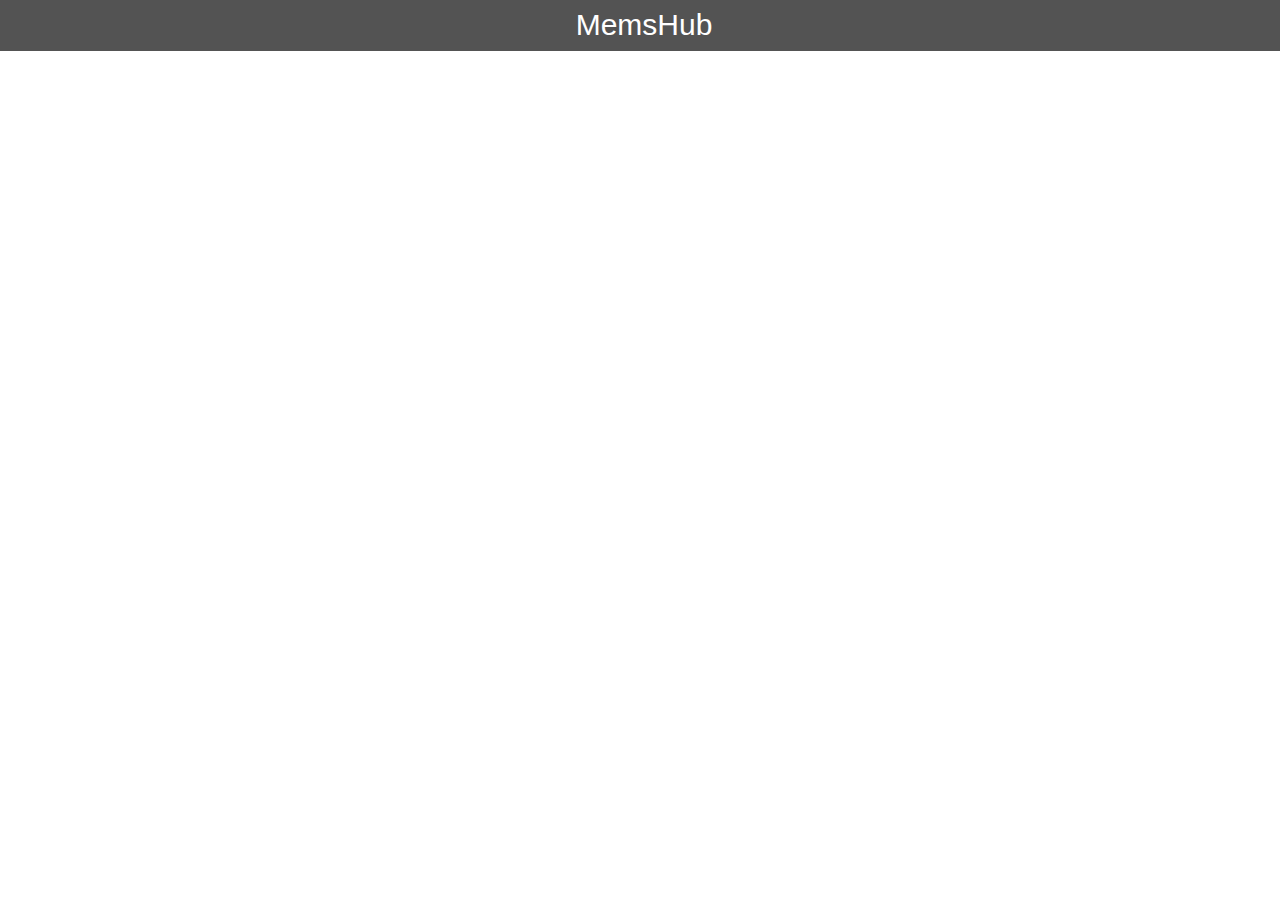
<file: index.html>
<!DOCTYPE html>
<html lang="en">

<head>
    <meta charset="UTF-8">
    <meta name="viewport" content="width=device-width, initial-scale=1.0">
    <title>Document</title>
    <link rel="stylesheet" href="https://cdn.jsdelivr.net/npm/bootstrap@5.3.8/dist/css/bootstrap.min.css">
    <link rel="stylesheet" href="style.css">
</head>

<body>
    <div class="form">
        <div class="inner">
            <div class="inpgrid">
                <input class="inp" name="template_id" type="text" placeholder="template_id">
                <input class="inp" name="username" type="text" placeholder="username">
                <input class="inp" name="password" type="text" placeholder="password">
            </div>
            <br>
            <div class="inpgrid" id="memscontent">
            </div>
            <button class="button1" onclick="addmeme()">create</button>
            <button class="button2" onclick="cancel()">cancel</button>

        </div>
    </div>
    <div class="page">
        <div class="pop">
            <p>MemsHub</p>
        </div>
        <div class="container">
            <div class="memes"></div>
        </div>
    </div>



    <script src="index.js"></script>

</body>


</html>
</file>
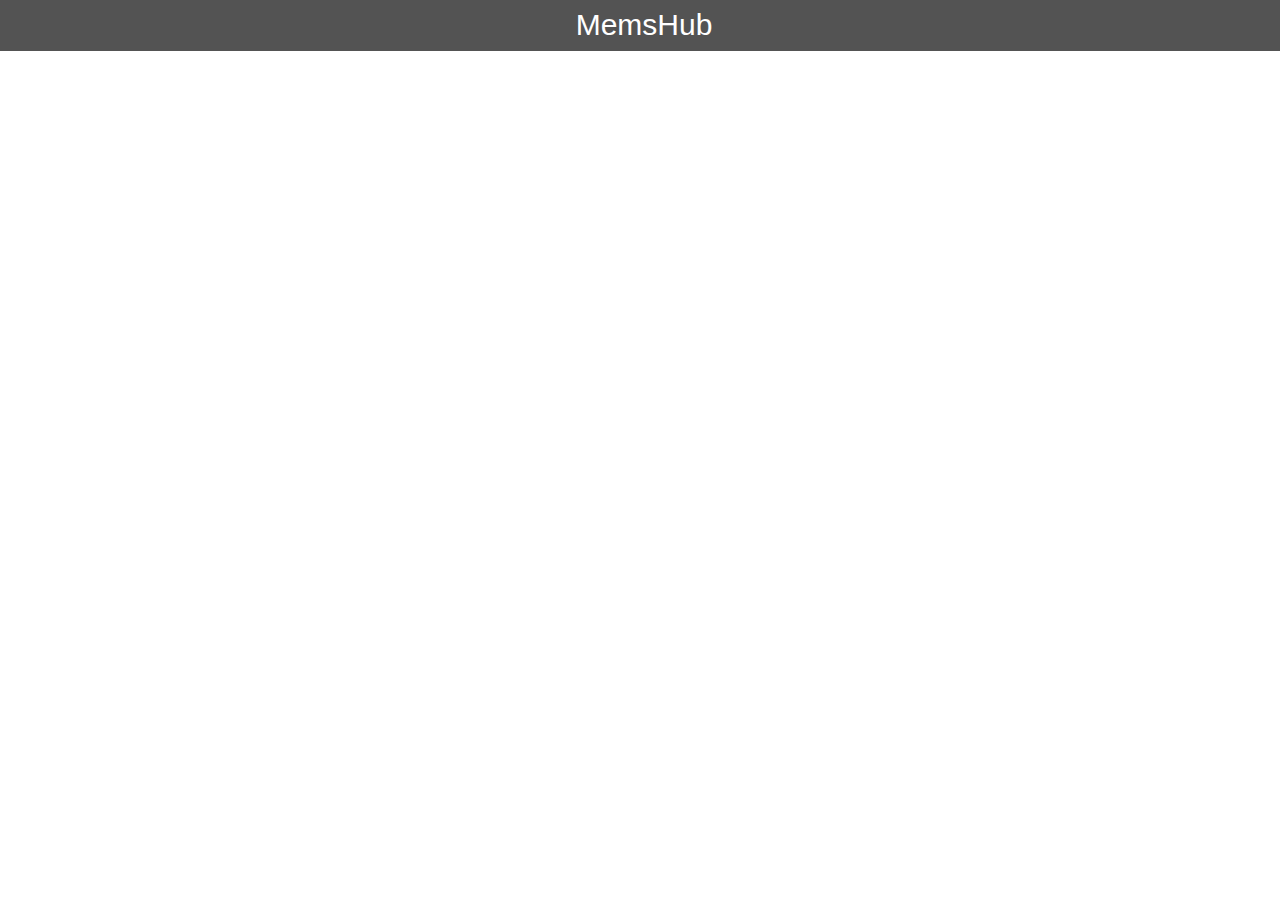
<file: imgflip project/index.html>
<!DOCTYPE html>
<html lang="en">

<head>
    <meta charset="UTF-8">
    <meta name="viewport" content="width=device-width, initial-scale=1.0">
    <title>Document</title>
    <link rel="stylesheet" href="https://cdn.jsdelivr.net/npm/bootstrap@5.3.8/dist/css/bootstrap.min.css">
    <link rel="stylesheet" href="style.css">
</head>

<body>
    <div class="form">
        <div class="inner">
            <div class="inpgrid">
                <input class="inp" name="template_id" type="text" placeholder="template_id">
                <input class="inp" name="username" type="text" placeholder="username">
                <input class="inp" name="password" type="text" placeholder="password">
            </div>
            <br>
            <div class="inpgrid" id="memscontent">
            </div>
            <button class="button1" onclick="addmeme()">create</button>
            <button class="button2" onclick="cancle()">cancle</button>

        </div>
    </div>
    <div class="page">
        <div class="pop">
            <p>MemsHub</p>
        </div>
        <div class="container">
            <div class="memes"></div>
        </div>
    </div>



    <script src="index.js"></script>

</body>

</html>
</file>
<file: style.css>
body {
    margin: 0px;
    padding: 0px;

}

.pop {

    background-color: rgba(0, 0, 0, 0.674);
    text-align: center;
    padding: 2px;
}

.pop p {
    font-size: 30px;
    color: white;
    font-family: Arial, Helvetica, sans-serif;

}


.memes {
    margin-top: 2px;
    margin-bottom: 2px;
}

.card {
    margin-bottom: 2px;
    border: 0.2px solid silver;


}

.m-2 {
    width: 300px;
    height: 300px;
    border: 0.2px solid silver;
    border-radius: 6px;

}

p {
    margin-bottom: 2px;
    margin-left: 8px;
}

.btn {
    background-color: green;
    color: white;
    border: none;
    border-radius: 4px;
    margin-left: 8px;
    margin-bottom: 6px;
}

.form {
    position: fixed;
    z-index: 1;
     width: 100%;
     margin-top: 100px;
    display: flex;
    justify-content: center;
    align-items: center;
    transform: scale(0);
    transition: all 1s ease-in-out;
   
   

}

.inner {
    border: 1px solid silver;
    padding: 30px;
    border-radius: 6px;

}

.inpgrid {
    display: grid;
    gap: 10px;
}
.button1{
    background-color: rgb(5, 202, 237);
    color: black;
    border: none;
    border-radius: 4px;
    margin-top: 10px;
    padding: 8px;
   
}
.button2{
    background-color: red;
    color: black;
    border: none;
    border-radius: 4px;
    margin-top: 10px;
    padding: 8px;
   
}
</file>
<file: imgflip project/style.css>
body {
    margin: 0px;
    padding: 0px;

}

.pop {

    background-color: rgba(0, 0, 0, 0.674);
    text-align: center;
    padding: 2px;
}

.pop p {
    font-size: 30px;
    color: white;
    font-family: Arial, Helvetica, sans-serif;

}


.memes {
    margin-top: 2px;
    margin-bottom: 2px;
}

.card {
    margin-bottom: 2px;
    border: 0.2px solid silver;


}

.m-2 {
    width: 300px;
    height: 300px;
    border: 0.2px solid silver;
    border-radius: 6px;

}

p {
    margin-bottom: 2px;
    margin-left: 8px;
}

.btn {
    background-color: green;
    color: white;
    border: none;
    border-radius: 4px;
    margin-left: 8px;
    margin-bottom: 6px;
}

.form {
    position: fixed;
    z-index: 1;
     width: 100%;
     margin-top: 100px;
    display: flex;
    justify-content: center;
    align-items: center;
    transform: scale(0);
    transition: all 1s ease-in-out;
   
   

}

.inner {
    border: 1px solid silver;
    padding: 30px;
    border-radius: 6px;

}

.inpgrid {
    display: grid;
    gap: 10px;
}
.button1{
    background-color: rgb(5, 202, 237);
    color: black;
    border: none;
    border-radius: 4px;
    margin-top: 10px;
    padding: 8px;
   
}
.button2{
    background-color: red;
    color: black;
    border: none;
    border-radius: 4px;
    margin-top: 10px;
    padding: 8px;
   
}
</file>
